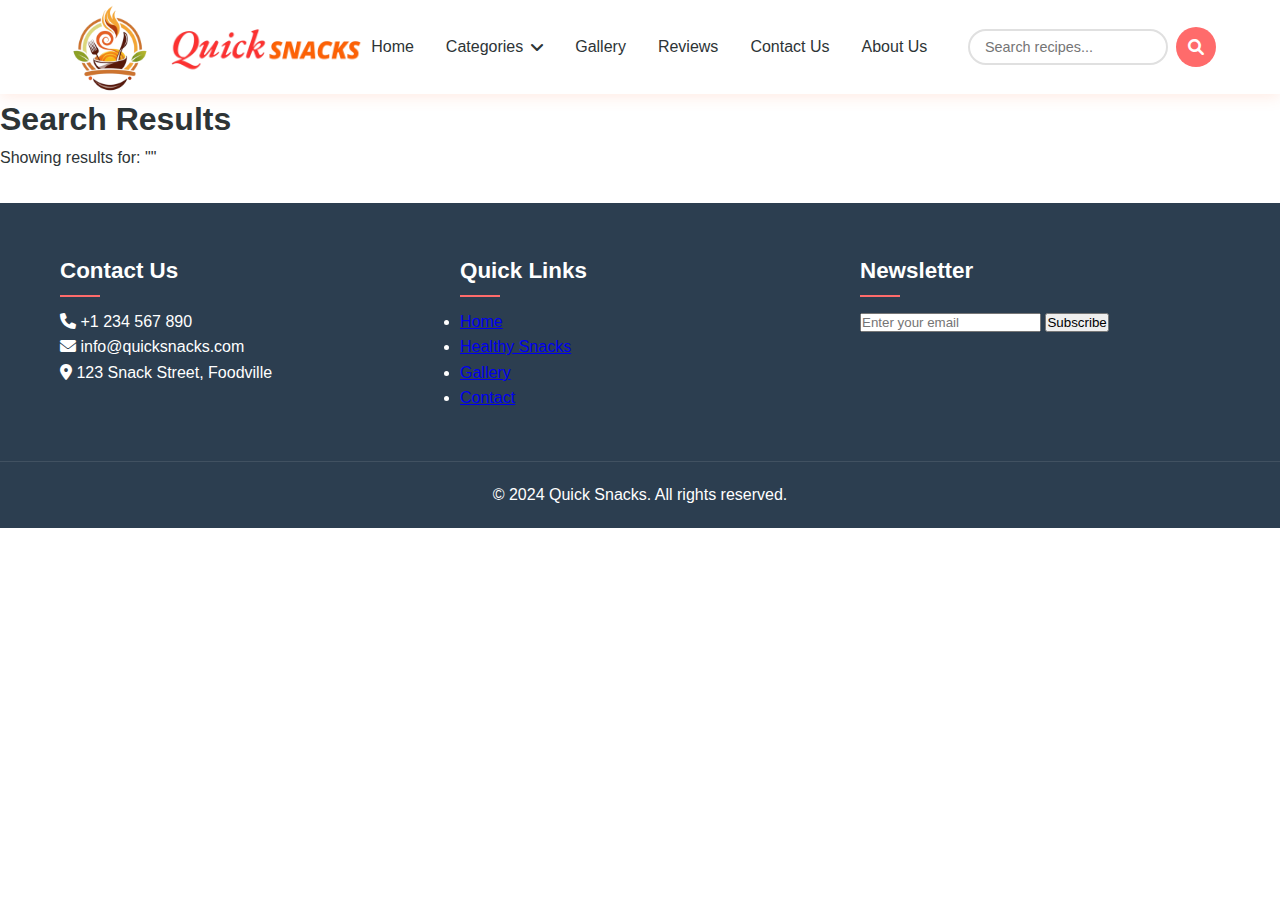
<file: search-results.html>
<!DOCTYPE html>
<html lang="en">
<head>
    <meta charset="UTF-8">
    <meta name="viewport" content="width=device-width, initial-scale=1.0">
    <title>Search Results - Quick Snacks</title>
    <link rel="stylesheet" href="css/style.css">
    <link rel="stylesheet" href="https://cdnjs.cloudflare.com/ajax/libs/font-awesome/6.0.0/css/all.min.css">
</head>
<body>
    <header>
        <nav class="main-nav">
                    <a class="main-logo" href="index.html">
                        <img class="logo" src="images/logo.png" alt="QuickSnacks Logo"/>
                        <img class="font" src="images/font-logo.png" alt="QuickSnacks Text"/>
                    </a>
            <ul class="nav-links">
                <li><a href="index.html" class="active">Home</a></li>
                <li class="dropdown">
                    <a href="#" class="dropdown-toggle">Categories <i class="fas fa-angle-down"></i></a>
                    <ul class="dropdown-menu">
                        <li><a href="healthy-snacks.html"><i class="fas fa-heart"></i> Healthy Snacks</a></li>
                        <li><a href="snacks-for-kids.html"><i class="fa-solid fa-cookie-bite"></i>Snacks for Kids</a></li>
                        <li><a href="easy-on-stomach.html"><i class="fas fa-leaf"></i> Easy on Stomach</a></li>
                        <li><a href="smoothies.html"><i class="fas fa-blender"></i> Smoothies</a></li>
                        <li><a href="categories.html"><i class="fas fa-th-list"></i> View All</a></li>
                    </ul>
                </li>
                <li><a href="gallery.html">Gallery</a></li>
                <li><a href="reviews.html">Reviews</a></li>
                <li><a href="contact.html">Contact Us</a></li>
                <li><a href="about.html">About Us</a></li>
            </ul>
            <div class="search-container">
                <input type="text" class="search-input" placeholder="Search recipes...">
                <button class="search-btn">
                    <i class="fas fa-search"></i>
                </button>
            </div>
        </nav>
    </header>


    <!-- Search Results Section -->
    <section class="search-results-section">
        <div class="container">
            <h1>Search Results</h1>
            <p id="search-query"></p>
            <div id="search-results" class="recipe-grid">
                <!-- Results will be populated here -->
            </div>
        </div>
    </section>

    <!-- Footer -->
    <footer class="footer">
        <div class="footer-content">
            <div class="footer-section">
                <h3>Contact Us</h3>
                <p><i class="fas fa-phone"></i> +1 234 567 890</p>
                <p><i class="fas fa-envelope"></i> info@quicksnacks.com</p>
                <p><i class="fas fa-map-marker-alt"></i> 123 Snack Street, Foodville</p>
            </div>
            <div class="footer-section">
                <h3>Quick Links</h3>
                <ul>
                    <li><a href="index.html">Home</a></li>
                    <li><a href="healthy-snacks.html">Healthy Snacks</a></li>
                    <li><a href="gallery.html">Gallery</a></li>
                    <li><a href="contact.html">Contact</a></li>
                </ul>
            </div>
            <div class="footer-section">
                <h3>Newsletter</h3>
                <form id="newsletter-form" class="newsletter-form">
                    <input type="email" placeholder="Enter your email" required>
                    <button type="submit">Subscribe</button>
                </form>
            </div>
        </div>
        <div class="footer-bottom">
            <p>&copy; 2024 Quick Snacks. All rights reserved.</p>
        </div>
    </footer>

    <script src="js/recipe-data.js"></script>
    <script src="js/main.js"></script>
    <script src="js/search.js"></script>
</body>
</html>
</file>
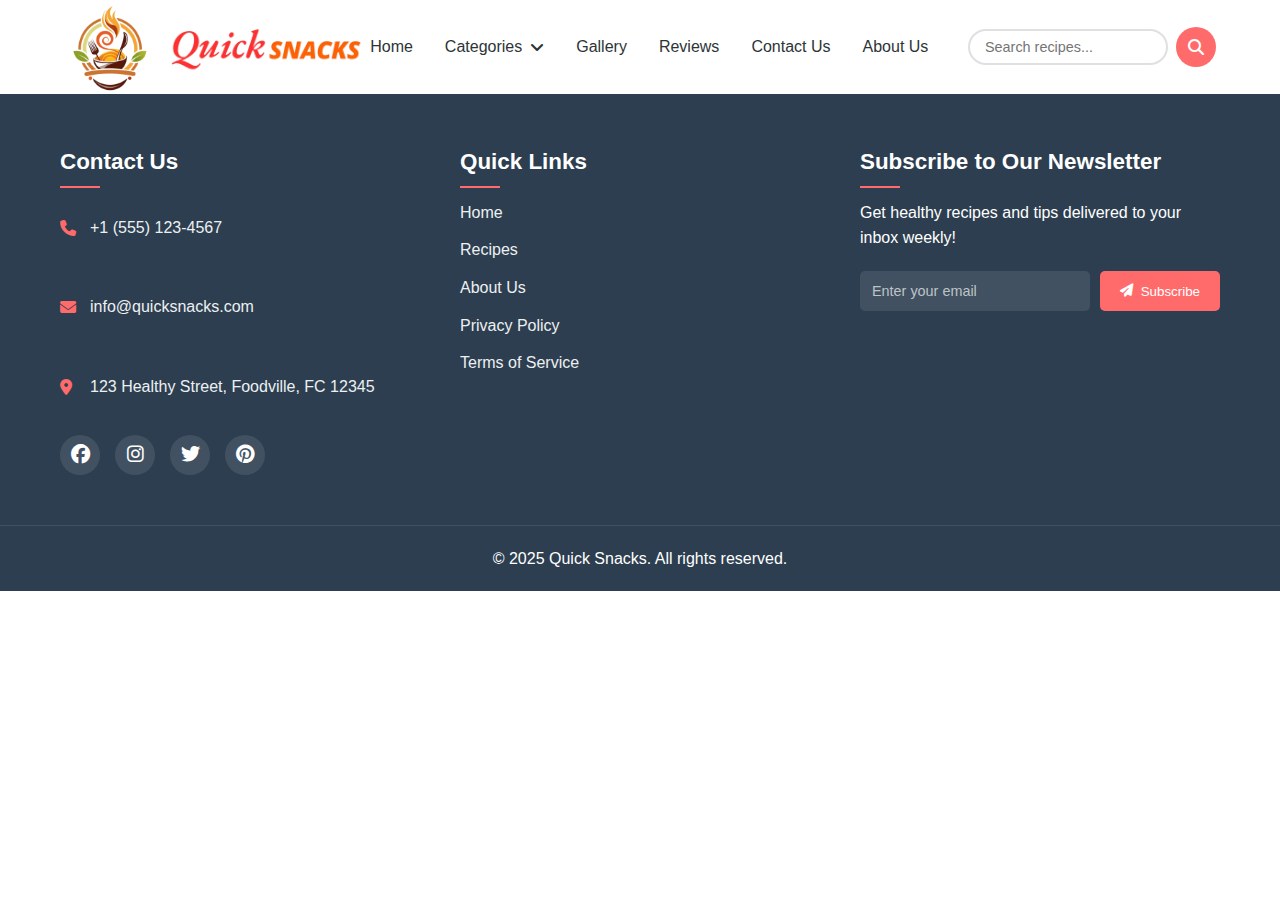
<file: smoothies.html>
<!DOCTYPE html>
<html lang="en">
<head>
    <meta charset="UTF-8">
    <meta name="viewport" content="width=device-width, initial-scale=1.0">
    <title>Smoothies</title>
    <link rel="stylesheet" href="css/style.css">
    <link rel="stylesheet" href="https://cdnjs.cloudflare.com/ajax/libs/font-awesome/6.5.1/css/all.min.css">
    <script src="js/main.js" defer></script>
</head>
<body>
    <header>
        <nav class="main-nav">
                    <a class="main-logo" href="index.html">
                        <img class="logo" src="images/logo.png" alt="QuickSnacks Logo"/>
                        <img class="font" src="images/font-logo.png" alt="QuickSnacks Text"/>
                    </a>
            <ul class="nav-links">
                <li><a href="index.html" class="active">Home</a></li>
                <li class="dropdown">
                    <a href="#" class="dropdown-toggle">Categories <i class="fas fa-angle-down"></i></a>
                    <ul class="dropdown-menu">
                        <li><a href="healthy-snacks.html"><i class="fas fa-heart"></i> Healthy Snacks</a></li>
                        <li><a href="snacks-for-kids.html"><i class="fa-solid fa-cookie-bite"></i>Snacks for Kids</a></li>
                        <li><a href="easy-on-stomach.html"><i class="fas fa-leaf"></i> Easy on Stomach</a></li>
                        <li><a href="smoothies.html"><i class="fas fa-blender"></i> Smoothies</a></li>
                        <li><a href="categories.html"><i class="fas fa-th-list"></i> View All</a></li>
                    </ul>
                </li>
                <li><a href="gallery.html">Gallery</a></li>
                <li><a href="reviews.html">Reviews</a></li>
                <li><a href="contact.html">Contact Us</a></li>
                <li><a href="about.html">About Us</a></li>
            </ul>
            <div class="search-container">
                <input type="text" class="search-input" placeholder="Search recipes...">
                <button class="search-btn">
                    <i class="fas fa-search"></i>
                </button>
            </div>
        </nav>
    </header>

    <main></main>

     <!-- Footer! -->
     <footer>
        <div class="footer-content">
            <div class="footer-section">
                <h3>Contact Us</h3>
                <div class="contact-info">
                    <p><i class="fas fa-phone"></i> +1 (555) 123-4567</p>
                    <p><i class="fas fa-envelope"></i> info@quicksnacks.com</p>
                    <p><i class="fas fa-map-marker-alt"></i> 123 Healthy Street, Foodville, FC 12345</p>
                </div>
                <div class="social-links">
                    <a href="#" class="social-link"><i class="fab fa-facebook"></i></a>
                    <a href="#" class="social-link"><i class="fab fa-instagram"></i></a>
                    <a href="#" class="social-link"><i class="fab fa-twitter"></i></a>
                    <a href="#" class="social-link"><i class="fab fa-pinterest"></i></a>
                </div>
            </div>
            
            <div class="footer-section">
                <h3>Quick Links</h3>
                <ul class="footer-links">
                    <li><a href="#home">Home</a></li>
                    <li><a href="#recipes">Recipes</a></li>
                    <li><a href="#about">About Us</a></li>
                    <li><a href="#privacy">Privacy Policy</a></li>
                    <li><a href="#terms">Terms of Service</a></li>
                </ul>
            </div>

            <div class="footer-section">
                <h3>Subscribe to Our Newsletter</h3>
                <p>Get healthy recipes and tips delivered to your inbox weekly!</p>
                <form class="subscribe-form" id="subscribe-form">
                    <div class="input-group">
                        <input type="email" placeholder="Enter your email" required>
                        <button type="submit" class="subscribe-btn">
                            <i class="fas fa-paper-plane"></i> Subscribe
                        </button>
                    </div>
                </form>
            </div>
        </div>
        <div class="footer-bottom">
            <p>&copy; 2025 Quick Snacks. All rights reserved.</p>
        </div>
    </footer>

    <script src="js/click.js"></script>
</body>
</html>
</file>
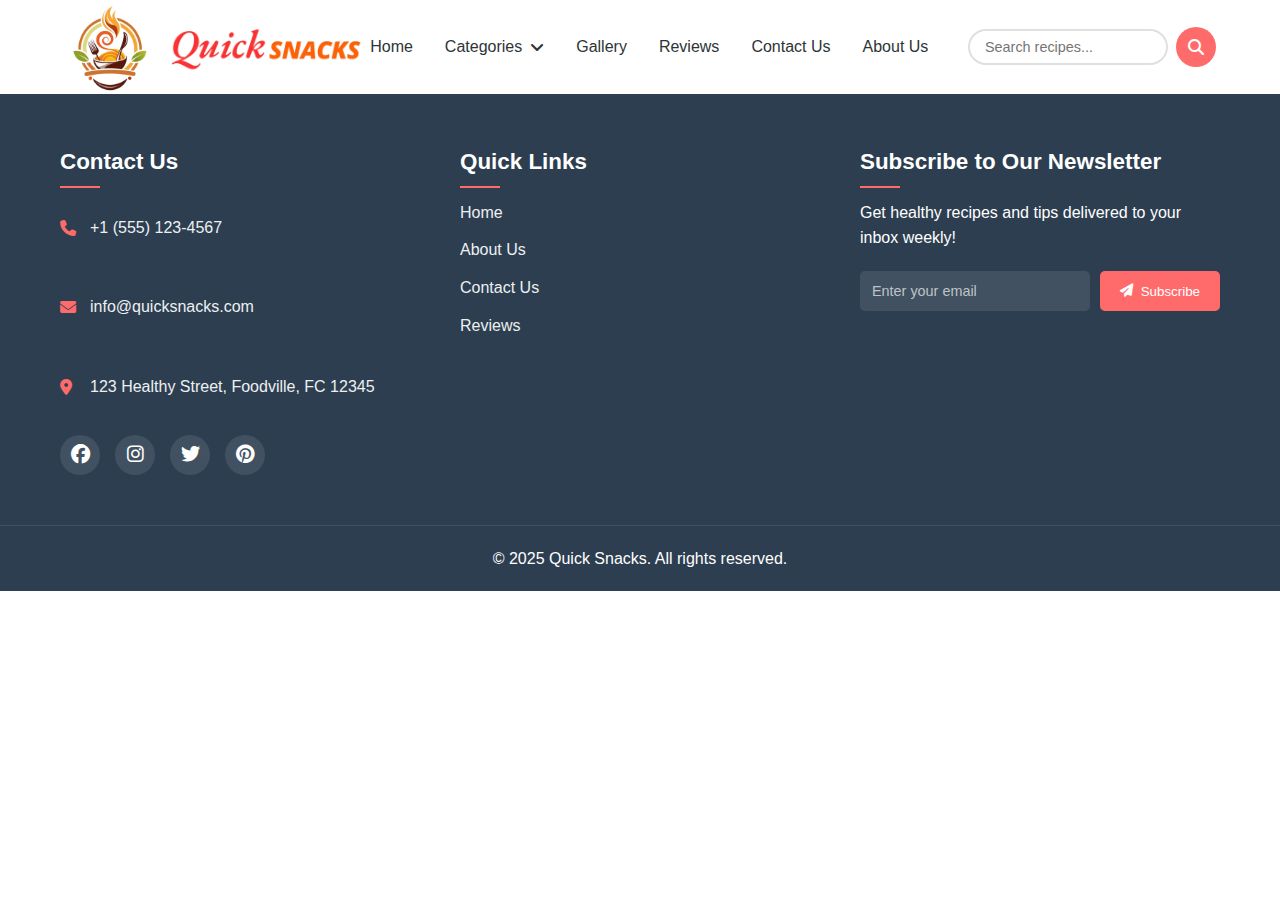
<file: snacks-for-kids.html>
<!DOCTYPE html>
<html lang="en">
<head>
    <meta charset="UTF-8">
    <meta name="viewport" content="width=device-width, initial-scale=1.0">
    <title>Snacks for Kids</title>
    <link rel="stylesheet" href="css/style.css">
    <link rel="stylesheet" href="https://cdnjs.cloudflare.com/ajax/libs/font-awesome/6.5.1/css/all.min.css">
    <script src="js/main.js" defer></script>
</head>
<body>
    <header>
        <nav class="main-nav">
                    <a class="main-logo" href="index.html">
                        <img class="logo" src="images/logo.png" alt="QuickSnacks Logo"/>
                        <img class="font" src="images/font-logo.png" alt="QuickSnacks Text"/>
                    </a>
            <ul class="nav-links">
                <li><a href="index.html" class="active">Home</a></li>
                <li class="dropdown">
                    <a href="#" class="dropdown-toggle">Categories <i class="fas fa-angle-down"></i></a>
                    <ul class="dropdown-menu">
                        <li><a href="healthy-snacks.html"><i class="fas fa-heart"></i> Healthy Snacks</a></li>
                        <li><a href="snacks-for-kids.html"><i class="fa-solid fa-cookie-bite"></i>Snacks for Kids</a></li>
                        <li><a href="easy-on-stomach.html"><i class="fas fa-leaf"></i> Easy on Stomach</a></li>
                        <li><a href="smoothies.html"><i class="fas fa-blender"></i> Smoothies</a></li>
                        <li><a href="categories.html"><i class="fas fa-th-list"></i> View All</a></li>
                    </ul>
                </li>
                <li><a href="gallery.html">Gallery</a></li>
                <li><a href="reviews.html">Reviews</a></li>
                <li><a href="contact.html">Contact Us</a></li>
                <li><a href="about.html">About Us</a></li>
            </ul>
            <div class="search-container">
                <input type="text" class="search-input" placeholder="Search recipes...">
                <button class="search-btn">
                    <i class="fas fa-search"></i>
                </button>
            </div>
        </nav>
    </header>


    <main></main>

     <!-- Footer! -->
     <footer>
        <div class="footer-content">
            <div class="footer-section">
                <h3>Contact Us</h3>
                <div class="contact-info">
                    <p><i class="fas fa-phone"></i> +1 (555) 123-4567</p>
                    <p><i class="fas fa-envelope"></i> info@quicksnacks.com</p>
                    <p><i class="fas fa-map-marker-alt"></i> 123 Healthy Street, Foodville, FC 12345</p>
                </div>
                <div class="social-links">
                    <a href="#" class="social-link"><i class="fab fa-facebook"></i></a>
                    <a href="#" class="social-link"><i class="fab fa-instagram"></i></a>
                    <a href="#" class="social-link"><i class="fab fa-twitter"></i></a>
                    <a href="#" class="social-link"><i class="fab fa-pinterest"></i></a>
                </div>
            </div>
            
            <div class="footer-section">
                <h3>Quick Links</h3>
                <ul class="footer-links">
                    <li><a href="index.html">Home</a></li>
                    <li><a href="about.html">About Us</a></li>
                    <li><a href="contact.html">Contact Us</a></li>
                    <li><a href="reviews.html">Reviews</a></li>
                </ul>
            </div>

            <div class="footer-section">
                <h3>Subscribe to Our Newsletter</h3>
                <p>Get healthy recipes and tips delivered to your inbox weekly!</p>
                <form class="subscribe-form" id="subscribe-form">
                    <div class="input-group">
                        <input type="email" placeholder="Enter your email" required>
                        <button type="submit" class="subscribe-btn">
                            <i class="fas fa-paper-plane"></i> Subscribe
                        </button>
                    </div>
                </form>
            </div>
        </div>
        <div class="footer-bottom">
            <p>&copy; 2025 Quick Snacks. All rights reserved.</p>
        </div>
    </footer>

    <script src="js/click.js"></script>
</body>
</html>
</file>
<file: css/style.css>
/* Global Styles */
:root {
    --primary-color: #ff6b6b;
    --secondary-color: #4ecdc4;
    --text-color: #2d3436;
    --background-color: #ffffff;
    --accent-color: #ffd93d;
}

* {
    margin: 0;
    padding: 0;
    box-sizing: border-box;
}

body {
    font-family: 'Poppins', sans-serif;
    line-height: 1.6;
    color: var(--text-color);
}

.main-logo {
    display: flex;
    align-items: center;
    gap: 1rem;
    text-decoration: none;
    z-index: 1001;
}

.main-logo:hover {
    transform: scale(1.05);
}

.logo {
    height: 90px;
    transition: var(--transition);
}

.font {
    height: 55px;
}

/* Navigation */
.main-nav {
    display: flex;
    justify-content: space-between;
    align-items: center;
    box-shadow: 0 2px 15px rgba(255, 107, 53, 0.15);
    padding: 2px 5%;
    background-color: var(--background-color);
}

.logo h1 {
    color: var(--primary-color);
    font-size: 1.8rem;
}

.nav-links {
    display: flex;
    list-style: none;
    gap: 2rem;
}

.nav-links a {
    text-decoration: none;
    color: var(--text-color);
    font-weight: 500;
    transition: color 0.3s ease;
}

.nav-links a:hover{
    color: var(--primary-color);
}

/* Hero Section */
.hero {
    position: relative;
    width: 100%;
    height: 100vh;
    overflow: hidden;
}

.slider {
    width: 100%;
    height: 100%;
    position: relative;
}

.slide {
    position: absolute;
    top: 0;
    left: 0;
    width: 100%;
    height: 100%;
    background-size: cover;
    background-position: center;
    display: none;
    align-items: center;
    justify-content: center;
}

.slide.active {
    display: flex;
}

.hero-content {
    text-align: center;
    color: white;
    z-index: 1;
    padding: 0 2rem;
}

.hero-content h1 {
    font-size: 3.5rem;
    margin-bottom: 1rem;
    color: #ffffff;
    text-shadow: 2px 2px 4px rgba(0, 0, 0, 0.5);
    opacity: 0;
    transform: translateY(20px);
    transition: all 0.5s ease-out 0.3s;
    font-weight: 600;
    letter-spacing: 1px;
    line-height: 1.2;
    font-family: 'Poppins', sans-serif;
}

.hero-content p {
    font-size: 1.4rem;
    color: #ffffff;
    text-shadow: 1px 1px 3px rgba(0, 0, 0, 0.5);
    opacity: 0;
    transform: translateY(20px);
    transition: all 0.5s ease-out 0.5s;
    font-weight: 400;
    letter-spacing: 0.5px;
    max-width: 600px;
    margin: 0 auto;
    line-height: 1.6;
}

.slide.active .hero-content h1,
.slide.active .hero-content p {
    opacity: 1;
    transform: translateY(0);
}

.slider-btn {
    position: absolute;
    top: 50%;
    transform: translateY(-50%);
    background: rgba(255, 255, 255, 0.3);
    color: white;
    padding: 1rem 1.5rem;
    border: none;
    cursor: pointer;
    font-size: 1.5rem;
    z-index: 2;
    transition: background-color 0.3s ease;
    border-radius: 50%;
}

.slider-btn:hover {
    background: rgba(255, 255, 255, 0.5);
}

.prev {
    left: 1rem;
}

.next {
    right: 1rem;
}

.slider-dots {
    position: absolute;
    bottom: 1rem;
    left: 50%;
    transform: translateX(-50%);
    display: flex;
    gap: 0.5rem;
    z-index: 2;
}

.dot {
    width: 10px;
    height: 10px;
    border-radius: 50%;
    background: rgba(255, 255, 255, 0.5);
    cursor: pointer;
    transition: background-color 0.3s ease;
}

.dot.active {
    background: white;
}

/* Categories Section */
.categories {
    padding: 4rem 5%;
    background: linear-gradient(to bottom, #e5a70a, #ffffff);
}

.categories h2 {
    text-align: center;
    margin-bottom: 2rem;
}

.category-grid {
    display: grid;
    grid-template-columns: repeat(auto-fit, minmax(250px, 1fr));
    gap: 2rem;
}

.category-card {
    background: var(--background-color);
    border-radius: 15px;
    overflow: hidden;
    box-shadow: 0 3px 10px rgba(0,0,0,0.1);
    transition: transform 0.3s ease, box-shadow 0.3s ease;
    position: relative;
}

.category-card:hover {
    transform: translateY(-5px);
    box-shadow: 0 5px 20px rgba(0,0,0,0.15);
}

.category-card img {
    width: 100%;
    height: 250px;
    object-fit: cover;
    transition: transform 0.3s ease;
}

.category-card:hover img {
    transform: scale(1.05);
}

.category-content {
    padding: 1.5rem;
    background: white;
}

.category-content h3 {
    font-size: 1.4rem;
    margin-bottom: 0.5rem;
    color: var(--text-color);
}

.category-content p {
    color: #666;
    font-size: 0.95rem;
    margin-bottom: 1rem;
    white-space: nowrap;
    overflow: hidden;
    text-overflow: ellipsis;
}

.read-more {
    display: inline-block;
    padding: 0.6rem 1.2rem;
    background: var(--primary-color);
    color: white;
    text-decoration: none;
    border-radius: 25px;
    font-size: 0.9rem;
    transition: all 0.3s ease;
    box-shadow: 0 2px 5px rgba(255,107,107,0.3);
}

.read-more:hover {
    background: #ff5252;
    transform: translateY(-2px);
    box-shadow: 0 4px 10px rgba(255,107,107,0.4);
}

/* Categories Page Styles */
.categories-header {
    text-align: center;
    padding: 4rem 5% 2rem;
    background: linear-gradient(to bottom, #e5a70a, #ffffff);
    color: #fff;
}

.categories-header h1 {
    font-size: 2.5rem;
    margin-bottom: 1rem;
    text-shadow: 2px 2px 4px rgba(0, 0, 0, 0.2);
}

.categories-header p {
    font-size: 1.2rem;
    opacity: 0.9;
}

.categories-grid {
    display: grid;
    grid-template-columns: repeat(auto-fit, minmax(300px, 1fr));
    gap: 2rem;
    padding: 2rem 5%;
    margin-bottom: 3rem;
}

.category-card {
    background: #fff;
    border-radius: 15px;
    overflow: hidden;
    box-shadow: 0 4px 15px rgba(0, 0, 0, 0.1);
    transition: transform 0.3s ease, box-shadow 0.3s ease;
}

.category-card:hover {
    transform: translateY(-5px);
    box-shadow: 0 6px 20px rgba(0, 0, 0, 0.15);
}

.category-card img {
    width: 100%;
    height: 200px;
    object-fit: cover;
}

.category-content {
    padding: 1.5rem;
    text-align: center;
}

.category-icon {
    font-size: 2rem;
    color: #b18409;
    margin-bottom: 1rem;
}

.category-content h3 {
    font-size: 1.5rem;
    margin-bottom: 0.5rem;
    color: #333;
}

.category-content p {
    color: #666;
    margin-bottom: 1rem;
    line-height: 1.4;
}

.category-recipes {
    list-style: none;
    padding: 0;
    margin: 1rem 0;
    text-align: left;
}

.category-recipes li {
    padding: 0.5rem 0;
    color: #555;
    border-bottom: 1px solid #eee;
}

.category-recipes li:last-child {
    border-bottom: none;
}

.category-btn {
    display: inline-block;
    padding: 0.8rem 1.5rem;
    background-color: #b18409;
    color: #fff;
    text-decoration: none;
    border-radius: 25px;
    transition: background-color 0.3s ease;
    margin-top: 1rem;
}

.category-btn:hover {
    background-color: #8e6a07;
}

/* Responsive Design */
@media (max-width: 768px) {
    .categories-grid {
        grid-template-columns: repeat(auto-fit, minmax(250px, 1fr));
        padding: 1rem;
    }

    .category-card img {
        height: 180px;
    }

    .category-content {
        padding: 1rem;
    }
}

/* Featured Section */

.recipe-grid {
    display: grid;
    grid-template-columns: repeat(auto-fit, minmax(300px, 1fr));
    gap: 2rem;
    padding: 1rem;
    max-width: 1200px;
    margin: 0 auto;
}

.recipe-card {
    background: white;
    border-radius: 12px;
    overflow: hidden;
    box-shadow: 0 4px 6px rgba(0, 0, 0, 0.1);
    transition: transform 0.3s ease;
}

.recipe-card:hover {
    transform: translateY(-5px);
}

.recipe-image {
    position: relative;
    height: 200px;
    overflow: hidden;
}

.recipe-image img {
    width: 100%;
    height: 100%;
    object-fit: cover;
}

.recipe-card:hover .recipe-image img {
    transform: scale(1.05);
}



.recipe-category {
    position: absolute;
    top: 1rem;
    right: 1rem;
    background: rgba(255, 107, 107, 0.9);
    color: white;
    padding: 0.5rem 1rem;
    border-radius: 20px;
    font-size: 0.8rem;
    font-weight: 500;
}

.recipe-content {
    padding: 1.5rem;
}

.recipe-content h3 {
    color: var(--text-color);
    font-size: 1.3rem;
    margin-bottom: 0.5rem;
}

.recipe-content p {
    color: #666;
    font-size: 0.9rem;
    margin-bottom: 1rem;
    line-height: 1.5;
}

.recipe-info {
    display: flex;
    justify-content: space-between;
    margin-bottom: 1.2rem;
    font-size: 0.85rem;
    color: #666;
}

.recipe-info span {
    display: flex;
    align-items: center;
    gap: 0.3rem;
}

.recipe-info i {
    color: var(--primary-color);
}


.view-recipe {
    background-color: var(--primary-color);
    color: white;
    border: none;
    padding: 0.7rem 1.5rem;
    border-radius: 1px;
    cursor: pointer;
    font-size: 0.9rem;
    transition: background-color 0.3s ease;
    width: 100%;
}

.view-recipe:hover {
    background: #ff5252;
    transform: translateY(-2px);
    box-shadow: 0 4px 10px rgba(255,107,107,0.4);
}


@media (max-width: 768px) {
    .recipe-grid {
        grid-template-columns: repeat(auto-fit, minmax(250px, 1fr));
        gap: 1.5rem;
    }
    
    .recipe-image {
        height: 180px;
    }
    
    .recipe-content {
        padding: 1rem;
    }
    
    .recipe-content h3 {
        font-size: 1.2rem;
    }
}

/* Reviews Section */
.reviews-header {
    text-align: center;
    padding: 4rem 5% 2rem;
    background: linear-gradient(to bottom, #e5a70a, #ffffff);
}

.reviews-header h1 {
    font-size: 2.5rem;
    color: var(--text-color);
    margin-bottom: 1rem;
}

.reviews-header p {
    color: #666;
    font-size: 1.1rem;
}

.reviews-container {
    max-width: 1200px;
    margin: 0 auto;
    padding: 2rem 5%;
    display: grid;
    grid-template-columns: 1fr;
    gap: 3rem;
}

.reviews-list {
    display: grid;
    grid-template-columns: repeat(auto-fit, minmax(300px, 1fr));
    gap: 2rem;
}

.review-card {
    background: white;
    border-radius: 15px;
    padding: 1.8rem;
    box-shadow: 0 5px 20px rgba(0, 0, 0, 0.05);
    transition: all 0.3s ease;
    border: 1px solid #f0f0f0;
}

.review-card:hover {
    transform: translateY(-5px);
    box-shadow: 0 8px 25px rgba(0, 0, 0, 0.1);
}

.review-header {
    display: flex;
    align-items: flex-start;
    gap: 1rem;
    margin-bottom: 1.2rem;
}

.review-header img {
    width: 60px;
    height: 60px;
    border-radius: 50%;
    object-fit: cover;
    border: 3px solid white;
    box-shadow: 0 3px 10px rgba(0, 0, 0, 0.1);
}

.review-header-content {
    flex: 1;
}

.review-header h3 {
    font-size: 1.2rem;
    color: var(--text-color);
    margin-bottom: 0.3rem;
}

.rating {
    color: #ffd700;
    font-size: 1.1rem;
    letter-spacing: 2px;
}

.recipe-name {
    color: var(--primary-color);
    font-size: 0.95rem;
    font-weight: 500;
    margin-bottom: 0.8rem;
}

.review-text {
    color: #555;
    font-size: 1rem;
    line-height: 1.6;
    margin-bottom: 1rem;
}

.review-date {
    color: #888;
    font-size: 0.9rem;
    display: block;
    padding-top: 0.8rem;
    border-top: 1px dashed #eee;
}

.write-review {
    background: white;
    padding: 2rem;
    border-radius: 15px;
    box-shadow: 0 5px 20px rgba(0, 0, 0, 0.05);
}

.write-review h2 {
    color: var(--text-color);
    font-size: 1.8rem;
    margin-bottom: 1.5rem;
}

.form-group {
    margin-bottom: 1.5rem;
}

.form-group label {
    display: block;
    color: var(--text-color);
    margin-bottom: 0.5rem;
    font-weight: 500;
}

.form-group input,
.form-group select,
.form-group textarea {
    width: 100%;
    padding: 0.8rem;
    border: 1px solid #ddd;
    border-radius: 8px;
    font-size: 1rem;
    transition: all 0.3s ease;
}

.form-group textarea {
    height: 120px;
    resize: vertical;
}

.form-group input:focus,
.form-group select:focus,
.form-group textarea:focus {
    border-color: var(--primary-color);
    box-shadow: 0 0 0 2px rgba(255,107,107,0.1);
    outline: none;
}

.star-rating {
    display: flex;
    flex-direction: row-reverse;
    gap: 0.3rem;
}

.star-rating input {
    display: none;
}

.star-rating label {
    font-size: 1.5rem;
    color: #ddd;
    cursor: pointer;
    transition: color 0.2s ease;
}

.star-rating label:hover,
.star-rating label:hover ~ label,
.star-rating input:checked ~ label {
    color: #ffd700;
}

.submit-review {
    background: var(--primary-color);
    color: white;
    border: none;
    padding: 1rem 2rem;
    border-radius: 30px;
    font-size: 1rem;
    cursor: pointer;
    transition: all 0.3s ease;
}

.submit-review:hover {
    background: #ff5252;
    transform: translateY(-2px);
}

@media (max-width: 768px) {
    .reviews-header {
        padding: 3rem 5% 1.5rem;
    }

    .reviews-header h1 {
        font-size: 2rem;
    }

    .reviews-container {
        padding: 1.5rem 5%;
        gap: 2rem;
    }

    .reviews-list {
        grid-template-columns: 1fr;
    }

    .review-card {
        padding: 1.5rem;
    }
}

/* Gallery Styles */
.gallery-header {
    background: linear-gradient(to bottom, #e5a70a, #ffffff);
    text-align: center;
    padding: 3rem 0;
    color: white;
}

.gallery-grid {
    display: grid;
    grid-template-columns: repeat(auto-fit, minmax(300px, 1fr));
    gap: 1.5rem;
    padding: 2rem 5%;
}

.gallery-item {
    position: relative;
    overflow: hidden;
    border-radius: 10px;
    box-shadow: 0 3px 10px rgba(0,0,0,0.1);
}

.gallery-item img,
.gallery-item video {
    width: 100%;
    height: 300px;
    object-fit: cover;
    transition: transform 0.3s ease;
}

.gallery-overlay {
    position: absolute;
    bottom: 0;
    left: 0;
    right: 0;
    background: rgba(0,0,0,0.7);
    color: white;
    padding: 1rem;
    transform: translateY(100%);
    transition: transform 0.3s ease;
}

.gallery-item:hover .gallery-overlay {
    transform: translateY(0);
}

.gallery-item:hover img {
    transform: scale(1.1);
}

/* Contact Styles */
.contact-header {
    text-align: center;
    padding: 3rem 0;
    background: linear-gradient(to bottom, #e5a70a, #ffffff);
    color: white;
}

.contact-container {
    padding: 2rem 5%;
    display: grid;
    grid-template-columns: 1fr 1fr;
    gap: 2rem;
}

.contact-info {
    display: grid;
    grid-template-columns: repeat(auto-fit, minmax(200px, 1fr));
    gap: 1.5rem;
}

.info-card {
    background: white;
    color: black;
    padding: 1.5rem;
    border-radius: 10px;
    box-shadow: 0 3px 10px rgba(0,0,0,0.1);
}

.contact-form-container {
    background: white;
    padding: 2rem;
    border-radius: 10px;
    box-shadow: 0 3px 10px rgba(0,0,0,0.1);
}

.contact-map {
    width: 100%;
    height: 400px;
    margin: 2rem 0;
    border-radius: 10px;
    overflow: hidden;
}

.map-section {
    padding: 2rem 5%;
    text-align: center;
}

.submit-button {
    background-color: var(--primary-color);
    color: white;
    border: none;
    padding: 1rem 2rem;
    border-radius: 5px;
    cursor: pointer;
    transition: background-color 0.3s ease;
}

.submit-button:hover {
    background-color: #ff5252;
}

/* Dropdown Styles */
.dropdown {
    position: relative;
}

.dropdown-toggle {
    display: flex;
    align-items: center;
    gap: 0.3rem;
}

.dropdown-toggle i {
    font-size: 1rem;
    transition: transform 0.3s ease;
    margin-left: 0.2rem;
}

.dropdown:hover .dropdown-toggle i {
    transform: rotate(180deg);
}

.dropdown-menu {
    position: absolute;
    top: 100%;
    left: 0;
    background: white;
    min-width: 200px;
    border-radius: 8px;
    box-shadow: 0 4px 15px rgba(0,0,0,0.1);
    opacity: 0;
    visibility: hidden;
    transform: translateY(10px);
    transition: all 0.3s ease;
    z-index: 100;
    padding: 0.5rem 0;
}

.dropdown:hover .dropdown-menu {
    opacity: 1;
    visibility: visible;
    transform: translateY(0);
}

.dropdown-menu li {
    display: block;
    margin: 0;
    padding: 0;
}

.dropdown-menu a {
    color: var(--text-color);
    padding: 0.8rem 1.2rem;
    display: flex;
    align-items: center;
    gap: 0.8rem;
    font-size: 0.95rem;
    transition: all 0.2s ease;
}

.dropdown-menu a i {
    color: var(--primary-color);
    font-size: 1rem;
    width: 20px;
    text-align: center;
    transition: transform 0.2s ease;
}

.dropdown-menu a:hover i {
    transform: scale(1.1);
}

.dropdown-menu a:hover {
    background: #f8f9fa;
    color: var(--primary-color);
    padding-left: 1.5rem;
}

/* Mobile Dropdown */
@media (max-width: 768px) {
    .dropdown-menu {
        position: static;
        background: #f8f9fa;
        min-width: 100%;
        box-shadow: none;
        opacity: 1;
        visibility: visible;
        transform: none;
        display: none;
        margin-top: 0.5rem;
    }

    .dropdown.active .dropdown-menu {
        display: block;
    }

    .dropdown-toggle i {
        margin-left: auto;
    }

    .dropdown-menu a {
        padding: 0.8rem 2rem;
        gap: 1rem;
    }
    
    .dropdown-menu a i {
        font-size: 1.1rem;
    }
}

/* Footer */
footer {
    background-color: #2c3e50;
    color: #fff;
    padding: 50px 0 20px;
}

.footer-content {
    max-width: 1200px;
    margin: 0 auto;
    display: grid;
    grid-template-columns: repeat(3, 1fr);
    gap: 40px;
    padding: 0 20px;
}

.footer-section h3 {
    color: #fff;
    margin-bottom: 20px;
    font-size: 1.4em;
    position: relative;
}

.footer-section h3::after {
    content: '';
    position: absolute;
    left: 0;
    bottom: -8px;
    width: 40px;
    height: 2px;
    background: #ff6b6b;
}

/* Contact Info Styles */
.contact-info p {
    margin: 15px 0;
    display: flex;
    align-items: center;
    color: #ecf0f1;
}

.contact-info i {
    margin-right: 10px;
    color: #ff6b6b;
    width: 20px;
}

/* Social Links */
.social-links {
    margin-top: 20px;
    display: flex;
    gap: 15px;
}

.social-link {
    color: #fff;
    font-size: 1.2em;
    transition: all 0.3s ease;
    text-decoration: none;
    width: 40px;
    height: 40px;
    background: rgba(255, 255, 255, 0.1);
    display: flex;
    align-items: center;
    justify-content: center;
    border-radius: 50%;
}

.social-link:hover {
    background: #ff6b6b;
    transform: translateY(-3px);
    box-shadow: 0 4px 10px rgba(255,107,107,0.4);
}

/* Footer Links */
.footer-links {
    list-style: none;
    padding: 0;
}

.footer-links li {
    margin-bottom: 12px;
}

.footer-links a {
    color: #ecf0f1;
    text-decoration: none;
    transition: all 0.3s ease;
    display: inline-block;
}

.footer-links a:hover {
    color: #ff6b6b;
    transform: translateX(5px);
}

/* Subscribe Form */
.subscribe-form {
    margin-top: 20px;
}

.input-group {
    display: flex;
    gap: 10px;
}

.input-group input {
    flex: 1;
    padding: 12px;
    border: none;
    border-radius: 5px;
    background: rgba(255, 255, 255, 0.1);
    color: #fff;
    font-size: 0.9em;
}

.input-group input::placeholder {
    color: #bdc3c7;
}

.input-group input:focus {
    outline: none;
    background: rgba(255, 255, 255, 0.15);
}

.subscribe-btn {
    padding: 12px 20px;
    background: #ff6b6b;
    border: none;
    border-radius: 5px;
    color: #fff;
    cursor: pointer;
    transition: all 0.3s ease;
    display: flex;
    align-items: center;
    gap: 8px;
}

.subscribe-btn:hover {
    background: #ff5252;
    transform: translateY(-2px);
}

.footer-bottom {
    text-align: center;
    margin-top: 50px;
    padding-top: 20px;
    border-top: 1px solid rgba(255, 255, 255, 0.1);
}

/* Responsive Footer */
@media (max-width: 768px) {
    .footer-content {
        grid-template-columns: 1fr;
        gap: 30px;
    }
    
    .input-group {
        flex-direction: column;
    }
    
    .subscribe-btn {
        width: 100%;
        justify-content: center;
    }
}

/* Recipe Modal Styles */
.recipe-details {
    display: none;
    position: fixed;
    top: 0;
    left: 0;
    width: 100%;
    height: 100%;
    background: rgba(0, 0, 0, 0.8);
    z-index: 9999;
    backdrop-filter: blur(5px);
    overflow-y: auto;
    padding: 20px;
    box-sizing: border-box;
}

.recipe-modal {
    position: relative;
    background: white;
    width: 90%;
    max-width: 1000px;
    margin: 20px auto;
    padding: 30px;
    border-radius: 20px;
    box-shadow: 0 10px 30px rgba(0, 0, 0, 0.2);
    animation: modalFade 0.3s ease-out;
    max-height: calc(100vh - 40px);
    overflow-y: auto;
    box-sizing: border-box;
}

.recipe-modal-header {
    display: grid;
    grid-template-columns: 300px 1fr;
    gap: 30px;
    margin-bottom: 30px;
    align-items: start;
}

.recipe-modal-image {
    width: 100%;
    height: 300px;
    border-radius: 15px;
    overflow: hidden;
}

.recipe-modal-image img {
    width: 100%;
    height: 100%;
    object-fit: cover;
    transition: transform 0.3s ease;
}

.recipe-modal-image img:hover {
    transform: scale(1.05);
}

.recipe-modal-content {
    flex: 1;
}

.recipe-modal h2 {
    margin: 0 0 15px 0;
    color: #333;
    font-size: 2em;
}

@media (max-width: 768px) {
    .recipe-modal-header {
        grid-template-columns: 1fr;
    }
    
    .recipe-modal-image {
        height: 200px;
    }
}

.recipe-modal::-webkit-scrollbar {
    width: 8px;
}

.recipe-modal::-webkit-scrollbar-track {
    background: #f1f1f1;
    border-radius: 4px;
}

.recipe-modal::-webkit-scrollbar-thumb {
    background: #ff6b6b;
    border-radius: 4px;
}

.recipe-modal::-webkit-scrollbar-thumb:hover {
    background: #ff5252;
}

@keyframes modalFade {
    from {
        opacity: 0;
        transform: translateY(-20px);
    }
    to {
        opacity: 1;
        transform: translateY(0);
    }
}

.close-modal {
    position: absolute;
    right: 25px;
    top: 25px;
    font-size: 28px;
    color: #666;
    cursor: pointer;
    width: 40px;
    height: 40px;
    background: #f5f5f5;
    border-radius: 50%;
    display: flex;
    align-items: center;
    justify-content: center;
    transition: all 0.3s ease;
}

.close-modal:hover {
    background: #ff6b6b;
    color: white;
    transform: rotate(90deg);
}

.recipe-modal h2 {
    font-size: 2.2em;
    color: #2d3436;
    margin-bottom: 25px;
    padding-right: 50px;
}

.recipe-sections {
    display: grid;
    grid-template-columns: 1fr 1fr;
    gap: 30px;
    margin-top: 30px;
}

.recipe-info-box {
    background: #f8f9fa;
    padding: 20px;
    border-radius: 15px;
    margin-bottom: 25px;
}

.recipe-info-box div {
    display: flex;
    align-items: center;
    margin: 10px 0;
}

.recipe-info-box i {
    width: 30px;
    color: #ff6b6b;
    font-size: 1.2em;
}

.recipe-sections h3 {
    font-size: 1.5em;
    color: #2d3436;
    margin-bottom: 20px;
    padding-bottom: 10px;
    border-bottom: 2px solid #ff6b6b;
}

.ingredients-section ul {
    list-style: none;
    padding-left: 0;
}

.ingredients-section li {
    position: relative;
    padding: 12px 0 12px 35px;
    border-bottom: 1px solid #eee;
}

.ingredients-section li:before {
    content: '•';
    color: #ff6b6b;
    font-size: 1.5em;
    position: absolute;
    left: 10px;
}

.instructions-section ol {
    padding-left: 25px;
    counter-reset: item;
}

.instructions-section li {
    margin-bottom: 20px;
    padding-left: 15px;
    position: relative;
    line-height: 1.6;
}

.instructions-section li::marker {
    color: #ff6b6b;
    font-weight: bold;
}

.nutrition-info {
    display: grid;
    grid-template-columns: repeat(auto-fit, minmax(120px, 1fr));
    gap: 15px;
    margin-top: 25px;
    background: #fff;
    padding: 20px;
    border-radius: 15px;
    box-shadow: 0 2px 10px rgba(0,0,0,0.05);
}

.nutrition-item {
    text-align: center;
    padding: 15px;
    background: #f8f9fa;
    border-radius: 10px;
}

.nutrition-item span {
    display: block;
}

.nutrition-item .value {
    font-size: 1.2em;
    font-weight: bold;
    color: #ff6b6b;
    margin: 5px 0;
}

.nutrition-item .label {
    font-size: 0.9em;
    color: #666;
}

/* View Recipe Button */
.view-recipe {
    display: inline-block;
    background-color: #ff6b6b;
    color: white;
    border: none;
    padding: 10px 20px;
    border-radius: 5px;
    cursor: pointer;
    font-size: 16px;
    transition: all 0.3s ease;
    text-decoration: none;
    margin-top: 15px;
}

.view-recipe:hover {
    background-color: #ff5252;
    transform: translateY(-2px);
}

/* Responsive Design */
@media (max-width: 768px) {
    .recipe-modal {
        width: 95%;
        margin: 15px auto;
        padding: 20px;
    }

    .recipe-sections {
        grid-template-columns: 1fr;
        gap: 20px;
    }

    .recipe-modal h2 {
        font-size: 1.8em;
    }

    .nutrition-info {
        grid-template-columns: repeat(2, 1fr);
    }
}

/* Emoji Rating System */
.recipe-rating {
    margin-top: 30px;
    padding: 20px;
    background: #f8f9fa;
    border-radius: 15px;
    text-align: center;
}

.recipe-rating h3 {
    margin-bottom: 15px;
    color: #333;
}

.emoji-rating {
    display: flex;
    justify-content: center;
    gap: 20px;
    padding: 20px 0;
}

.emoji-option {
    cursor: pointer;
    font-size: 2em;
    transition: all 0.3s cubic-bezier(0.175, 0.885, 0.32, 1.275);
    opacity: 0.5;
    position: relative;
    padding: 10px;
    display: inline-block;
    transform-origin: center;
    will-change: transform;
}

.emoji-option:hover {
    transform: scale(1.3) rotate(12deg);
    opacity: 1;
}

.emoji-option.selected {
    opacity: 1;
    transform: scale(1.2);
    animation: bounce 0.5s ease;
}

@keyframes bounce {
    0% { transform: scale(1.2); }
    50% { transform: scale(1.4) rotate(10deg); }
    100% { transform: scale(1.2); }
}

.rating-wrapper {
    text-align: center;
    position: relative;
}

.rating-wrapper:hover .emoji-label {
    color: #ff6b6b;
    transform: translateY(-2px);
}

.emoji-label {
    display: block;
    font-size: 0.8em;
    margin-top: 8px;
    color: #666;
    transition: all 0.3s ease;
}

/* Hover effect chain */
.emoji-rating:hover .emoji-option {
    opacity: 0.3;
}

.emoji-rating .emoji-option:hover {
    opacity: 1;
}

/* Custom hover colors for each rating */
.emoji-option[data-rating="1"]:hover {
    color: #ff4444;
    text-shadow: 0 0 10px rgba(255, 68, 68, 0.3);
}

.emoji-option[data-rating="2"]:hover {
    color: #ffa726;
    text-shadow: 0 0 10px rgba(255, 167, 38, 0.3);
}

.emoji-option[data-rating="3"]:hover {
    color: #66bb6a;
    text-shadow: 0 0 10px rgba(102, 187, 106, 0.3);
}

.emoji-option[data-rating="4"]:hover {
    color: #42a5f5;
    text-shadow: 0 0 10px rgba(66, 165, 245, 0.3);
}

/* Search Container */
.search-container {
    display: flex;
    align-items: center;
    gap: 0.5rem;
    margin-left: 2rem;
}

.search-input {
    padding: 8px 15px;
    border: 2px solid #e0e0e0;
    border-radius: 25px;
    font-size: 0.9rem;
    width: 200px;
    transition: all 0.3s ease;
    outline: none;
}

.search-input:focus {
    border-color: var(--primary-color);
    box-shadow: 0 0 8px rgba(255, 107, 107, 0.2);
    width: 250px;
}

.search-btn {
    background: var(--primary-color);
    color: white;
    border: none;
    width: 40px;
    height: 40px;
    border-radius: 50%;
    display: flex;
    align-items: center;
    justify-content: center;
    cursor: pointer;
    transition: all 0.3s ease;
}

.search-btn:hover {
    background: #ff5252;
    transform: scale(1.05);
    box-shadow: 0 4px 10px rgba(255, 107, 107, 0.3);
}

.search-btn i {
    font-size: 1rem;
}

/* Media Query for Search on Mobile */
@media (max-width: 768px) {
    .search-container {
        position: absolute;
        top: 100%;
        left: 0;
        right: 0;
        background: white;
        padding: 1rem;
        box-shadow: 0 4px 6px rgba(0, 0, 0, 0.1);
        display: none;
    }

    .search-container.active {
        display: flex;
    }

    .search-input {
        width: 100%;
    }

    .search-input:focus {
        width: 100%;
    }
}

/* About Page Styles */
.about-hero {
    background: linear-gradient(rgba(0, 0, 0, 0.6), rgba(0, 0, 0, 0.6)), url('https://images.unsplash.com/photo-1606787366850-de6330128bfc?w=1200&auto=format&fit=crop');
    background-size: cover;
    background-position: center;
    color: white;
    text-align: center;
    padding: 100px 0;
    margin-bottom: 50px;
}

.about-hero h1 {
    font-size: 3.5rem;
    margin-bottom: 20px;
    text-shadow: 2px 2px 4px rgba(0, 0, 0, 0.5);
}

.about-hero .tagline {
    font-size: 1.2rem;
    max-width: 600px;
    margin: 0 auto;
}

.mission-section {
    padding: 50px 0;
    background-color: #f9f9f9;
}

.mission-content {
    display: flex;
    align-items: center;
    gap: 50px;
    max-width: 1200px;
    margin: 0 auto;
}

.mission-text {
    flex: 1;
}

.mission-text h2 {
    color: var(--primary-color);
    margin-bottom: 20px;
}

.mission-text p {
    line-height: 1.8;
}

.mission-image {
    flex: 1;
}

.mission-image img {
    width: 100%;
    border-radius: 10px;
    box-shadow: 0 5px 15px rgba(0, 0, 0, 0.1);
}

.values-section {
    padding: 80px 0;
}

.values-grid {
    display: grid;
    grid-template-columns: repeat(auto-fit, minmax(250px, 1fr));
    gap: 30px;
    margin-top: 40px;
}

.value-card {
    text-align: center;
    padding: 30px;
    background: white;
    border-radius: 10px;
    box-shadow: 0 5px 15px rgba(0, 0, 0, 0.1);
    transition: transform 0.3s ease;
}

.value-card:hover {
    transform: translateY(-5px);
}

.value-card i {
    font-size: 2.5rem;
    color: var(--primary-color);
    margin-bottom: 20px;
}

.value-card h3 {
    margin-bottom: 15px;
    color: var(--primary-color);
}

.team-section {
    padding: 80px 0;
    background-color: #f9f9f9;
}

.team-grid {
    display: grid;
    grid-template-columns: repeat(auto-fit, minmax(280px, 1fr));
    gap: 40px;
    margin-top: 40px;
}

.team-member {
    text-align: center;
    background: white;
    padding: 20px;
    border-radius: 10px;
    box-shadow: 0 5px 15px rgba(0, 0, 0, 0.1);
}

.team-member img {
    width: 200px;
    height: 200px;
    border-radius: 50%;
    object-fit: cover;
    margin-bottom: 20px;
    border: 5px solid var(--primary-color);
}

.team-member h3 {
    color: var(--primary-color);
    margin-bottom: 5px;
}

.team-member .role {
    color: #666;
    font-style: italic;
    margin-bottom: 15px;
}

/* Responsive Styles */
@media (max-width: 768px) {
    .about-hero h1 {
        font-size: 2.5rem;
    }

    .mission-content {
        flex-direction: column;
        padding: 0 20px;
    }

    .mission-image {
        order: -1;
    }

    .values-grid {
        grid-template-columns: repeat(auto-fit, minmax(200px, 1fr));
    }

    .team-grid {
        grid-template-columns: 1fr;
        padding: 0 20px;
    }
}
</file>
